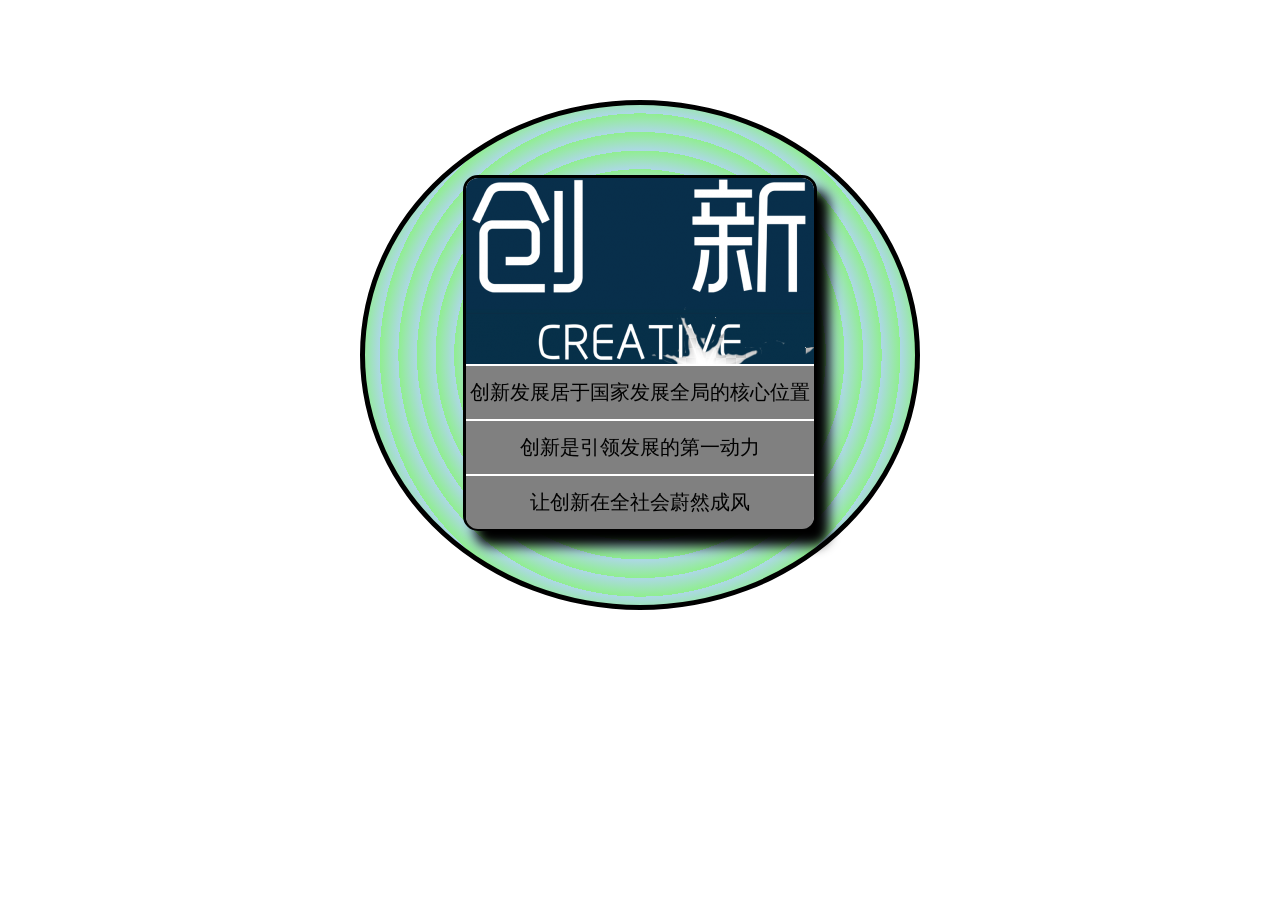
<file: work/人工221杨逸2022630102.html>
<!DOCTYPE html>
<html>
	<head>
		<meta charset="utf-8">
		<title>创新</title>
		<link rel="stylesheet" type="text/css" href="css/create.css">
	</head>
	<body>
		<div class="da">
			<div class="sheet">
				<p class="tp"></p>
				<p>创新发展居于国家发展全局的核心位置</p>
				<p>创新是引领发展的第一动力</p>
				<p class="dx">让创新在全社会蔚然成风</p>
			</div>
		</div>
		
	</body>
</html>
</file>
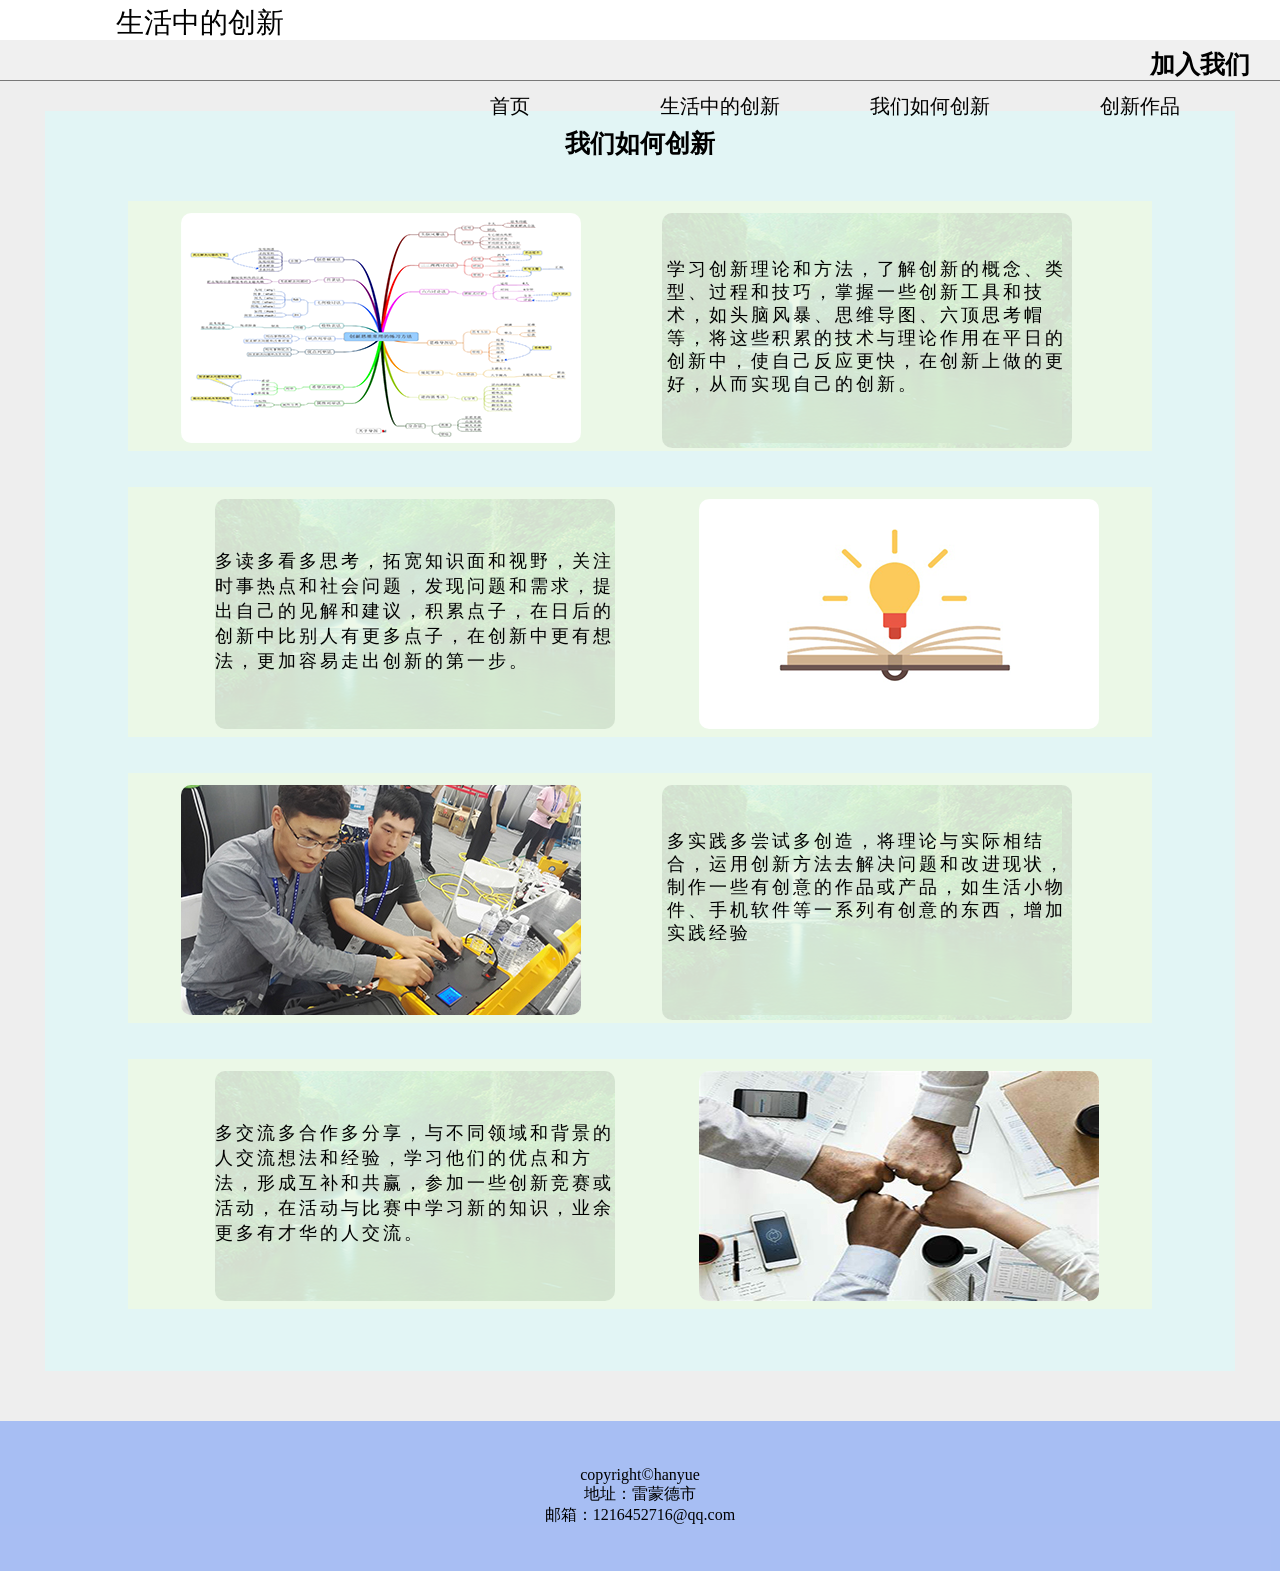
<file: 首页/howto.html>
<!DOCTYPE html>
<html>
	<head>
		<meta charset="utf-8">
		<title></title>
		<style>
			*{
				margin: 0;
				padding: 0;
				list-style-type: none;
			}
			body{
				background-color: #eeeeee;
			}
			a{
				text-decoration: none;
			}
			.how_img_left_1,.how_img_left_2,.how_img_right_1,.how_img_right_2,.how_left,.how_right{
				margin-top: 12px;
			}
			.how_left{
				padding:5x;
				border: 0px solid black;
				width: 400px;
				float: left;
				line-height: 25px;
				font-size: 18px;
				padding-top: 50px;
				height:180px;
				margin-left:87px ;
				border-radius: 10px;
				letter-spacing: 3px;
				background-image: url("img/how_border.png");
			}
			.how_right{
				padding: 5px;
				line-height: 23px;
				border: 0px solid black;
				width: 400px;
				height: 185px;
				margin-right:80px ;
				float: right;
				font-size: 18px;
				padding-top: 45px;
				border-radius: 10px;
				letter-spacing: 3px;
				background-image: url("img/how_border.png");
			}
			.how_img_left_1{
				border: none;
				width: 400px;
				height: 230px;
				float: left;
				margin-left: 53px;
				background-image: url("img/create_theroy.png");
				border-radius: 10px;
			}
			.how_img_left_2{
				border: none;
				width: 400px;
				height:230px;
				float: left;
				margin-left: 53px;
				background-image: url("img/shijian.jpg");
				border-radius: 10px;
			}
			.how_img_right_1{
				float: right;
				border: 0px solid black;
				width: 400px;
				height: 230px;
				margin-right: 53px;
				background-image: url("img/dianzi.png");
				border-radius: 10px;
			}
			.how_img_right_2{
				float: right;
				border: 0px solid black;
				width: 400px;
				height: 230px;
				margin-right: 53px;
				background-image: url("img/hezuo.jpg");
				border-radius: 10px;
				
			}
			.how_border{
				width: 1024px;
				height: 250px;
				border: 0px solid black;
				margin: 0 auto;
				background-color: rgba(255, 255, 197, 0.3);
			}
			#how{
				width: 1190px;
				height: 1260px;
				border: 0px solid black;
				margin: 30px auto;
				background-color: rgba(226, 245, 245, 1.0);
				}
			.name{
				font-size: 28px;
				width: 200px;
				height: 40px;
				border: 0px solid black;
				margin-left: 100px;
				font-family: "华文新魏";
				padding-top: 4px;
				text-align: center;
				float: left;
				}
			.jiaru{
				font-size: 28px;
				width: 200px;
				height: 40px;
				border: 0px solid black;
				margin-left: 100px;
				padding-top: 4px;
				text-align: center;
				float: left;
				margin-left:1100px ;
				}
			#search{
				width: 100%;
				height: 40px;
				border: 0px solid black;
				background-color: rgba(255, 255, 255, 1.0);
				}
			#leader{
				width: 100%;
				height: 40px;
				border: 0px solid black;
				background-color: rgba(240, 240, 240, 1.0);
				border-bottom: 1px solid #787878;
			}
			#leader_left{
				margin-left: 400px;
				}
			ul li a{
				margin-top: -4px;
				margin-left: 10px;
				width: 200px;
				height: 36px;
				padding-top: 7px;
				border: 0px solid black;
				float: left;
				background-color: rgba(255,255,255,0);
				line-height: 30px;
				text-align: center;
				font-size: 20px;
				}
			ul li a:link{
				color: black;
				text-decoration: none;
				}
			ul li a:hover{
				background-color: rgba(255, 255, 255, 50%);
				text-decoration: none;
				}
			ul li a:visited{
				color: black;
				text-decoration: none;
				}
			h6 a:link{
				color: black;
				text-decoration: none;
				font-size: 25px;
				font-family: "微软雅黑";
				}
			h6 a:hover{
				color: blue;
				text-decoration: none;
				font-size: 25px;
				font-family: "微软雅黑";
			}
			h6 a:visited{
				color: black;
				text-decoration: none;
				font-size: 25px;
				font-family: "微软雅黑";
				}
			.short_theme{
				font-size: 40px;
				width: 200px;
				height: 60px;
				border: 0px solid black;
				text-align: center;
				margin: 30px auto;
			}
			#last{
				margin-top: 30px;
				width: 100%;
				height: 150px;
				border: 0px solid black;
				background-color: rgba(5, 80, 255, 0.3);
			}
			#end{
				width: 980px;
				height: 79px;
				border: 0px solid black;
				margin: 0px auto;
				margin-top: 50px;
				text-align: center;
				padding-top:45px;
			}
		</style>
	</head>
	<body>
		<div id="search">
			<p class="name">生活中的创新</p>
			<h6><a href="zuce.html" class="jiaru">加入我们</a></h6>
		</div>
		<div class="img">
			<ul id="leader">
				<li id="leader_left"><a href="shouye.html">首页</a></li>
				<li><a href="inlife.html">生活中的创新</a></li>
				<li><a href="">我们如何创新</a></li>
				<li><a href="result.html">创新作品</a></li>
			</ul>		
		</div>
		<div id="how">
			<div class="short_theme">
				<h6><a href=""><strong>我们如何创新</strong></a></h6>
			</div>
			<ul class="how_border">
				<li class="how_right">学习创新理论和方法，了解创新的概念、类型、过程和技巧，掌握一些创新工具和技术，如头脑风暴、思维导图、六顶思考帽等，将这些积累的技术与理论作用在平日的创新中，使自己反应更快，在创新上做的更好，从而实现自己的创新。</li>
				<li class="how_img_left_1"></li>
			</ul>
			<br><br>
			<ul class="how_border">
				<li class="how_left">多读多看多思考，拓宽知识面和视野，关注时事热点和社会问题，发现问题和需求，提出自己的见解和建议，积累点子，在日后的创新中比别人有更多点子，在创新中更有想法，更加容易走出创新的第一步。</li>
				<li class="how_img_right_1"></li>
			</ul>
			<br><br>
			<ul class="how_border">
				<li class="how_right">多实践多尝试多创造，将理论与实际相结合，运用创新方法去解决问题和改进现状，制作一些有创意的作品或产品，如生活小物件、手机软件等一系列有创意的东西，增加实践经验</li>
				<li class="how_img_left_2"></li>
			</ul>
			<br><br>
			<ul class="how_border">
				<li class="how_left">多交流多合作多分享，与不同领域和背景的人交流想法和经验，学习他们的优点和方法，形成互补和共赢，参加一些创新竞赛或活动，在活动与比赛中学习新的知识，业余更多有才华的人交流。</li>
				<li class="how_img_right_2"></li>
			</ul>
		</div>
		<div id="last">
			<div id="end">
				<p>copyright&copy;hanyue</p>
				<p>地址：雷蒙德市 </p>
				<p>邮箱：1216452716@qq.com</p>
			</div>
		</div>
	</body>
</html>
</file>
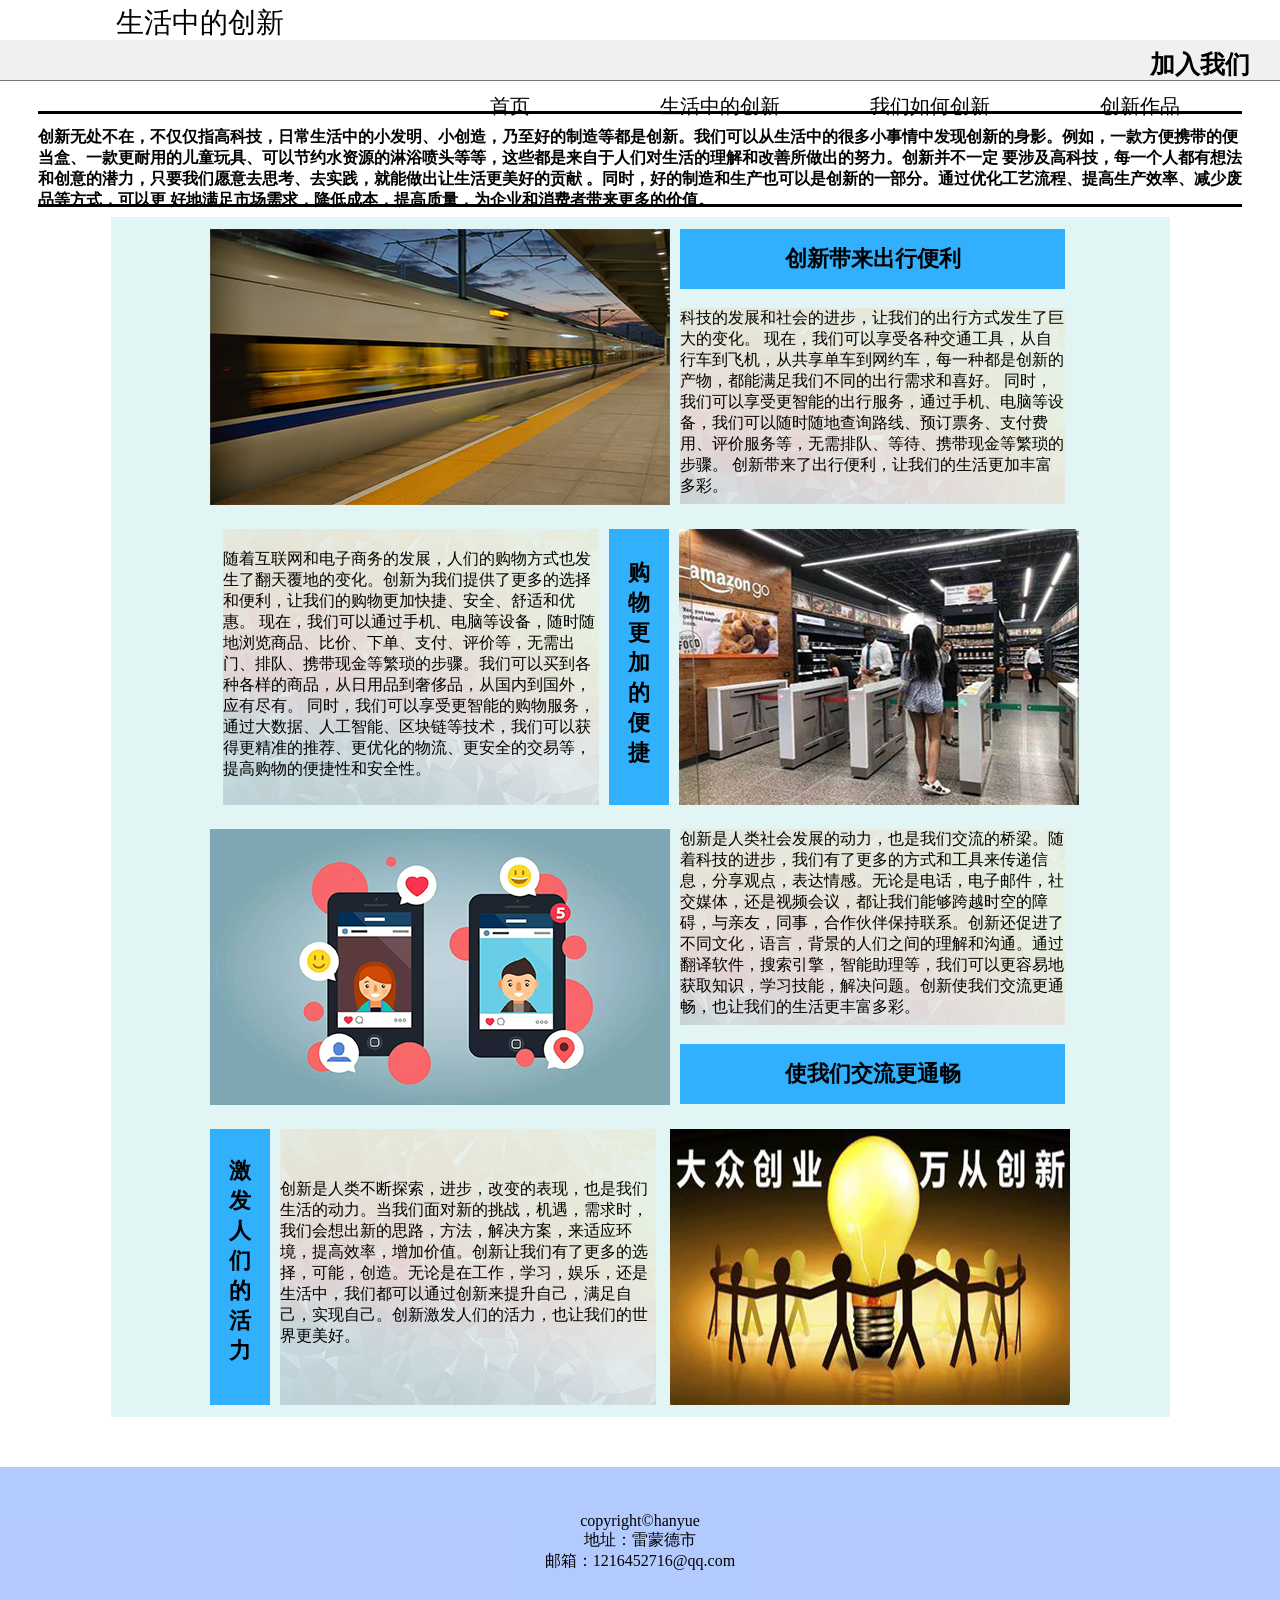
<file: 首页/inlife.html>
<!DOCTYPE html>
<html>
	<head>
		<meta charset="utf-8">
		<title></title>
		<link rel="stylesheet" type="text/css" href="css/leader.css">
		<style>
			*{
				margin: 0;
				padding: 0;
				list-style-type: none;
			}
			.name{
				font-size: 28px;
				width: 200px;
				height: 40px;
				border: 0px solid black;
				margin-left: 100px;
				font-family: "华文新魏";
				padding-top: 4px;
				text-align: center;
				float: left;
			}
			.jiaru{
				font-size: 28px;
				width: 200px;
				height: 40px;
				border: 0px solid black;
				margin-left: 100px;
				padding-top: 4px;
				text-align: center;
				float: left;
				margin-left:1100px ;
				}
			#search{
				width: 100%;
				height: 40px;
				border: 0px solid black;
				background-color: rgba(255, 255, 255, 1.0);
				}
			#leader{
				width: 100%;
				height: 40px;
				border: 0px solid black;
				background-color: rgba(240, 240, 240, 1.0);
				border-bottom: 1px solid #787878;
			}
			#leader_left{
				margin-left: 400px;
				}
			ul li a{
				margin-top: -4px;
				margin-left: 10px;
				width: 200px;
				height: 36px;
				padding-top: 7px;
				border: 0px solid black;
				float: left;
				background-color: rgba(255,255,255,0);
				line-height: 30px;
				text-align: center;
				font-size: 20px;
				}
			ul li a:link{
				color: black;
				text-decoration: none;
				}
			ul li a:hover{
				background-color: rgba(255, 255, 255, 50%);
				text-decoration: none;
				}
			ul li a:visited{
				color: black;
				text-decoration: none;
				}
			h6 a:link{
				color: black;
				text-decoration: none;
				font-size: 25px;
				font-family: "微软雅黑";
				}
			h6 a:hover{
				color: blue;
				text-decoration: none;
				font-size: 25px;
				font-family: "微软雅黑";
			}
			h6 a:visited{
				color: black;
				text-decoration: none;
				font-size: 25px;
				font-family: "微软雅黑";
				}
			#easy{
				width: 1204px;
				height: 90px;
				border: 3px solid black;
				margin: 0 auto;
				margin-top: 30px;
				border-left: 0;
				border-right: 0;
			}
			#neirong{
				width: 1059px;
				height: 1200px;
				border: 0px solid black;
				margin: 0 auto;
				margin-top: 10px;
				background-color: rgba(226, 245, 245, 1.0);
			}
			.neirongs{
				width: 900px;
				height: 300px;
				border: 0px solid black;
				margin: 0 auto;
				/* margin-top: 20px; */
				background-color: rgba(226, 245, 245, 1.0);

			}
			.neirongs_left_1,.neirongs_left_2,.neirongs_left_3,.neirongs_left_4{
				width: 400px;
				height: 276px;
				border: 0px solid black;
				margin-left:20px ;
				margin-top: 12px;
				float: left;
			}
			.neirongs_left_1{
				width: 460px;
				overflow: hidden;
			}
			.neirongs_left_2{
				margin-left: 10px;
				float: right;
				margin-right: 11px;
				overflow: hidden;
			}
			.neirongs_left_3{
				width: 460px;
				overflow: hidden;
			}
			.neirongs_left_4{
				float: right;
				margin-right: 20px;
				margin-left: 0;
				overflow: hidden;
			}
			
			.neirongs_left_1 img:hover{
				transform: scale(1.2,1.2);
				transform-origin: center center;
				transition-duration: 2s;
			
			}
			.neirongs_left_2 img:hover{
				transform: scale(1.2,1.2);
				transform-origin: center center;
				transition-duration: 2s;
			}
			.neirongs_left_3 img:hover{
				transform: scale(1.2,1.2);
				transform-origin: center center;
				transition-duration: 2s;
			}
			.neirongs_left_4 img:hover{
				transform: scale(1.2,1.2);
				transform-origin: center center;
				transition-duration: 2s;
			}
			
			.neirongs_right_1,.neirongs_right_2,.neirongs_right_3,.neirongs_right_4{
				width: 350px;
				margin-left:0px;
				height: 276px;
				border: 0px solid black;
				margin-top: 12px;
				float: left;
			}
			.neirongs_right_1{
				margin-left: 10px;
				width:385px;
				
			}
			.neirongs_right_2{
				width: 460px;
				height: 276px;
				margin-left: 15px;
				float: right;
			}
			.neirongs_right_3{
				margin-left: 10px;
				width: 385px;
			}
			.neirongs_right_4{
				float: right;
				margin-right: 10px;
				width: 460px;
				height: 276px;
			}
			.neirongs_right_shang_1,.neirongs_right_shang_2,.neirongs_right_shang_3,.neirongs_right_shang_4{
				width: 350px;
				height: 60px;
				border: 0px solid black;
				
			}
			.neirongs_right_shang_1{
				width: 385px;
				font-size: 22px;
				text-align: center;
				line-height: 60px;
				background-color: rgba(6, 160, 255, 0.8);
			}
			.neirongs_right_shang_2{
				width: 60px;
				height: 247px;
				margin-right: 0px;
				float: right;
				text-align: center;
				font-size: 22px;
				padding-top: 29px;
				background-color: rgba(6, 160, 255, 0.8);
			}
			.neirongs_right_shang_3{
				width: 385px;
				height: 196px;
				background-image: url("img/backxia1.png");
			}
			.neirongs_right_shang_4{
				width: 60px;
				height: 249px;
				float: left;
				margin-left: 10px;
				font-size: 22px;
				text-align: center;
				padding-top: 27px;
				background-color: rgba(6, 160, 255, 0.8);
			}
			.neirongs_right_xia_1,.neirongs_right_xia_2,.neirongs_right_xia_3,.neirongs_right_xia_4{
				width: 350px;
				height: 196px;
				border: 0px solid black;
				margin-top: 19px;
				
			}
			.neirongs_right_xia_1{
				width: 385px;
				background-image: url("img/backxia1.png");
			}
			.neirongs_right_xia_2{
				float: right;
				width: 376px;
				height: 256px;
				margin: 0;
				margin-right: 10px;
				padding-top: 20px;
				background-image: url("img/backxia1.png");
			}
			.neirongs_right_xia_3{
				width: 385px;
				height: 60px;
				font-size: 22px;
				line-height: 60px;
				text-align: center;
				background-color: rgba(6, 160, 255, 0.8);
			}
			.neirongs_right_xia_4{
				width: 376px;
				height: 226px;
				float: left;
				margin: 0;
				margin-left: 10px;
				padding-top: 50px;
				background-image: url("img/backxia1.png");
			}
		</style>
		<link rel="stylesheet" href="css/end.css">
	</head>
	<body>
		<div id="search">
			<p class="name">生活中的创新</p>
			<h6><a href="zuce.html" class="jiaru">加入我们</a></h6>
		</div>
		<div class="img">
			<ul id="leader">
				<li id="leader_left"><a href="shouye.html">首页</a></li>
				<li><a href="">生活中的创新</a></li>
				<li><a href="howto.html">我们如何创新</a></li>
				<li><a href="result.html">创新作品</a></li>
			</ul>		
		</div>
		<div id="easy">
			<p><strong>创新无处不在，不仅仅指高科技，日常生活中的小发明、小创造，乃至好的制造等都是创新。我们可以从生活中的很多小事情中发现创新的身影。例如，一款方便携带的便当盒、一款更耐用的儿童玩具、可以节约水资源的淋浴喷头等等，这些都是来自于人们对生活的理解和改善所做出的努力。创新并不一定
			要涉及高科技，每一个人都有想法和创意的潜力，只要我们愿意去思考、去实践，就能做出让生活更美好的贡献
			。同时，好的制造和生产也可以是创新的一部分。通过优化工艺流程、提高生产效率、减少废品等方式，可以更
			好地满足市场需求，降低成本，提高质量，为企业和消费者带来更多的价值。</strong></p>
		</div>
		<div id="neirong">
			<ul class="neirongs">
				<li class="neirongs_left_1"><img src="img/highway.png" alt=""></li>
				<li>
					<ul class="neirongs_right_1">
						<li class="neirongs_right_shang_1"><strong>创新带来出行便利</strong></li>
						<li class="neirongs_right_xia_1">科技的发展和社会的进步，让我们的出行方式发生了巨大的变化。
现在，我们可以享受各种交通工具，从自行车到飞机，从共享单车到网约车，每一种都是创新的产物，都能满足我们不同的出行需求和喜好。
同时，我们可以享受更智能的出行服务，通过手机、电脑等设备，我们可以随时随地查询路线、预订票务、支付费用、评价服务等，无需排队、等待、携带现金等繁琐的步骤。
创新带来了出行便利，让我们的生活更加丰富多彩。</li>
					</ul>
				</li>
			</ul>
			<ul class="neirongs">
				<li class="neirongs_left_2"><img src="img/shopping.jpg" alt=""></li>
				<li>
					<ul class="neirongs_right_2">
						<li class="neirongs_right_shang_2"><strong>购<br>物<br>更<br>加<br>的<br>便<br>捷</strong></li>
						<li class="neirongs_right_xia_2">随着互联网和电子商务的发展，人们的购物方式也发生了翻天覆地的变化。创新为我们提供了更多的选择和便利，让我们的购物更加快捷、安全、舒适和优惠。
现在，我们可以通过手机、电脑等设备，随时随地浏览商品、比价、下单、支付、评价等，无需出门、排队、携带现金等繁琐的步骤。我们可以买到各种各样的商品，从日用品到奢侈品，从国内到国外，应有尽有。
同时，我们可以享受更智能的购物服务，通过大数据、人工智能、区块链等技术，我们可以获得更精准的推荐、更优化的物流、更安全的交易等，提高购物的便捷性和安全性。</li>
					</ul>
				</li>
			</ul>
			<ul class="neirongs">
				<li class="neirongs_left_3"><img src="img/chat.jpg" alt=""></li>
				<li>
					<ul class="neirongs_right_3">
						<li class="neirongs_right_shang_3">创新是人类社会发展的动力，也是我们交流的桥梁。随着科技的进步，我们有了更多的方式和工具来传递信息，分享观点，表达情感。无论是电话，电子邮件，社交媒体，还是视频会议，都让我们能够跨越时空的障碍，与亲友，同事，合作伙伴保持联系。创新还促进了不同文化，语言，背景的人们之间的理解和沟通。通过翻译软件，搜索引擎，智能助理等，我们可以更容易地获取知识，学习技能，解决问题。创新使我们交流更通畅，也让我们的生活更丰富多彩。</li>
						<li class="neirongs_right_xia_3"><strong>使我们交流更通畅</strong></li>
					</ul>
				</li>
			</ul>
			<ul class="neirongs">
				<li class="neirongs_left_4"><img src="img/inspire.jpg" alt=""></li>
				<li>
					<ul class="neirongs_right_4">
						<li class="neirongs_right_shang_4"><strong>激<br>发<br>人<br>们<br>的<br>活<br>力</strong></li>
						<li class="neirongs_right_xia_4">创新是人类不断探索，进步，改变的表现，也是我们生活的动力。当我们面对新的挑战，机遇，需求时，我们会想出新的思路，方法，解决方案，来适应环境，提高效率，增加价值。创新让我们有了更多的选择，可能，创造。无论是在工作，学习，娱乐，还是生活中，我们都可以通过创新来提升自己，满足自己，实现自己。创新激发人们的活力，也让我们的世界更美好。</li>
					</ul>
				</li>
			</ul>
		</div>
		<div id="last">
			<div id="end">
				<p>copyright&copy;hanyue</p>
				<p>地址：雷蒙德市 </p>
				<p>邮箱：1216452716@qq.com</p>
			</div>
		</div>
	</body>
</html>
</file>
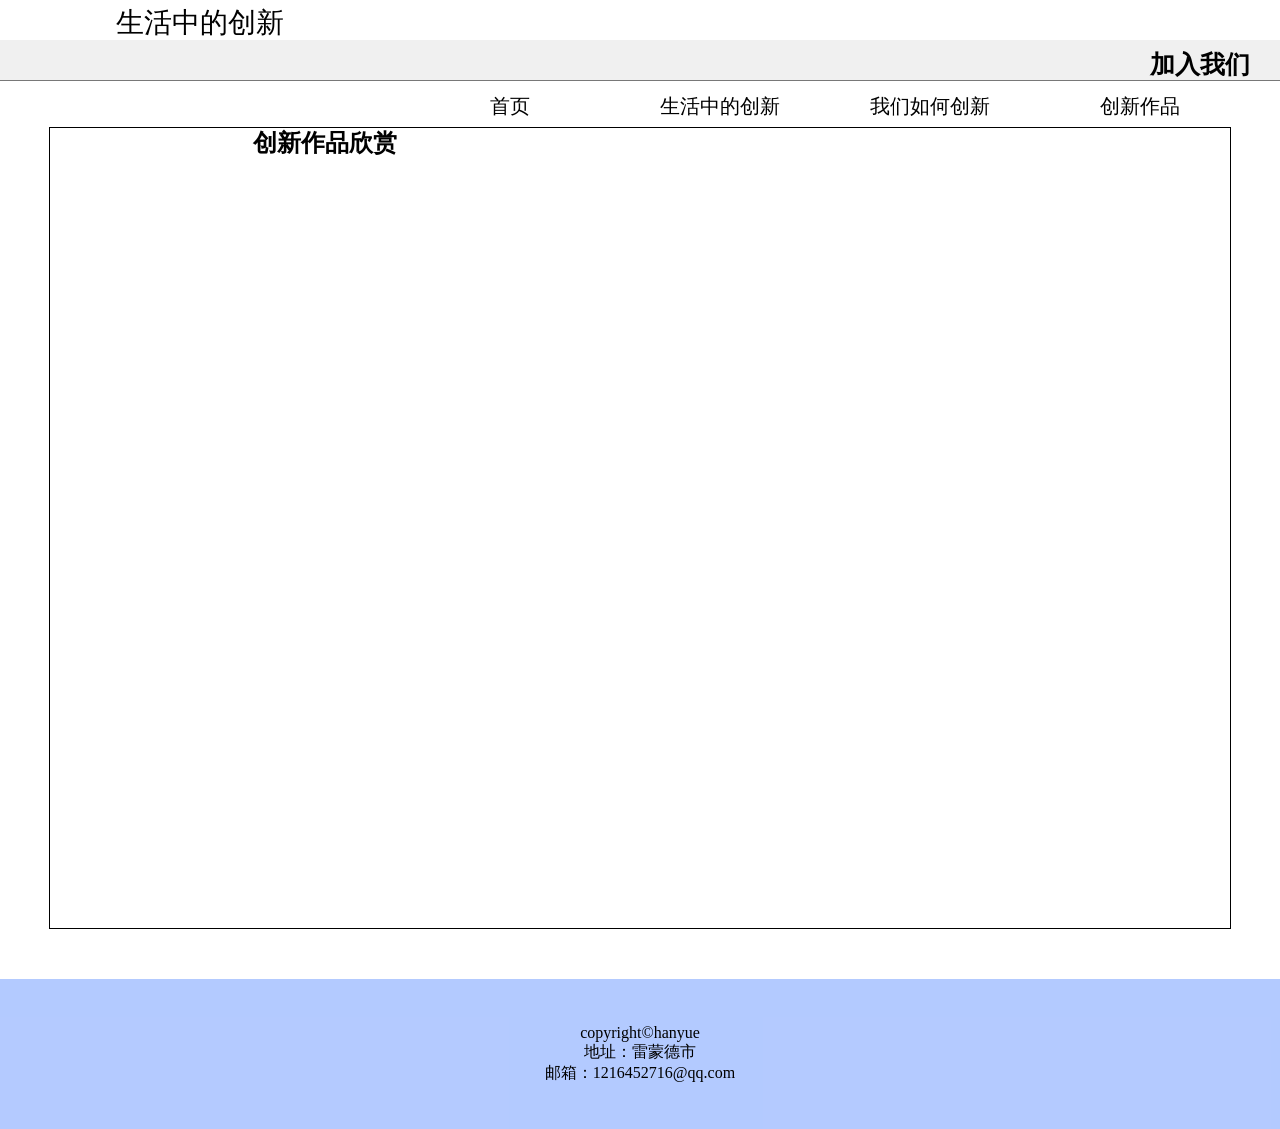
<file: 首页/result.html>
<!DOCTYPE html>
<html>
	<head>
		<meta charset="utf-8">
		<link rel="stylesheet" href="css/leader.css">
		<link rel="stylesheet" href="css/end.css">
		<style>
			*{
				margin: 0;
				padding: 0;
				list-style-type: none;
			}
			#result{
				width: 1180px;
				height: 800px;
				border: 1px solid black;
				margin: 3px auto;
			}
			h2{
				margin-top: 3px;
				width: 150px;
				height: 40px;
				border: 0px solid black;
				margin-left: 253px;
			}
		</style>
		<title></title>
	</head>
	<body>
		<div id="search">
			<p class="name">生活中的创新</p>
			<h6><a href="zuce.html" class="jiaru">加入我们</a></h6>
		</div>
		<div class="img">
			<ul id="leader">
				<li id="leader_left"><a href="shouye.html">首页</a></li>
				<li><a href="inlife.html">生活中的创新</a></li>
				<li><a href="howto.html">我们如何创新</a></li>
				<li><a href="">创新作品</a></li>
			</ul>	
		<h2>创新作品欣赏</h2>
		<div id="result">
			
		</div>
		<div id="last">
				<div id="end">
				<p>copyright&copy;hanyue</p>
				<p>地址：雷蒙德市 </p>
				<p>邮箱：1216452716@qq.com</p>
				</div>
			</div>
		</div>
	</body>
</html>
</file>
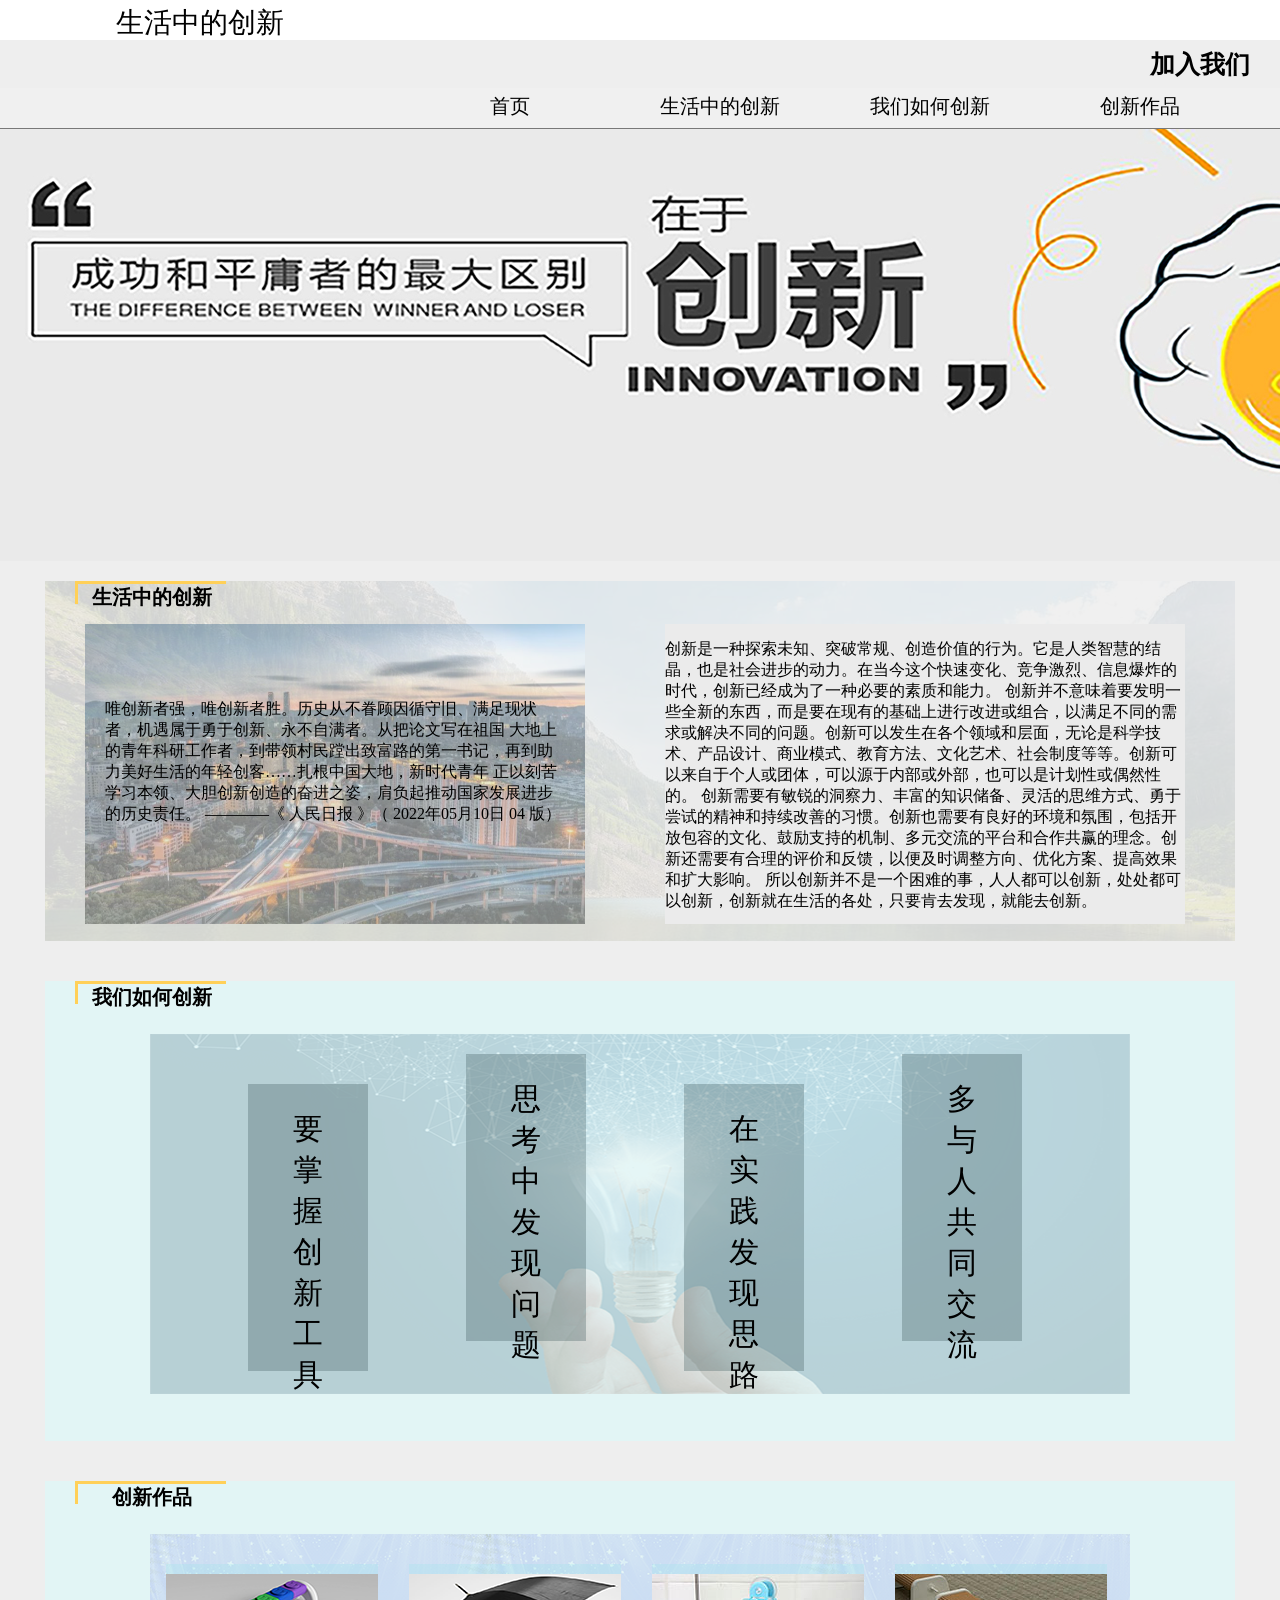
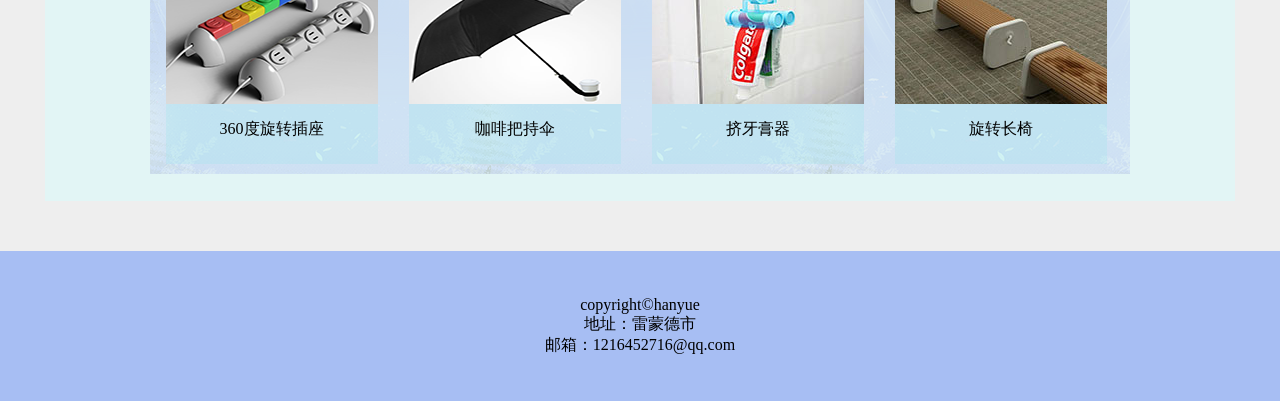
<file: 首页/shouye.html>
<!DOCTYPE html>
<html>
	<head>
		<meta charset="utf-8" />
		<title>创新创造</title>
		<style>
			*{
				margin: 0;
				padding: 0;
				list-style-type: none;
			}
			body{
				background-color: #eeeeee;
			}
/* 			.name{
				font-size: 28px;
				width: 200px;
				height: 40px;
				border: 0px solid black;
				margin-left: 100px;
				font-family: "华文新魏";
				padding-top: 4px;
				text-align: center;
				float: left;
			}
			.jiaru{
				font-size: 28px;
				width: 200px;
				height: 40px;
				border: 0px solid black;
				margin-left: 100px;
				padding-top: 4px;
				text-align: center;
				float: left;
				margin-left:1100px ;
			}
			#search{
				width: 100%;
				height: 40px;
				border: 0px solid black;
				background-color: rgba(255, 255, 255, 1.0);
			}
			#leader{
				width: 100%;
				height: 40px;
				border: 0px solid black;
				background-color: rgba(240, 240, 240, 1.0);
				border-bottom: 1px solid #787878;
			}
			#leader_left{
				margin-left: 400px;
			}
			ul li a{
				margin-top: -4px;
				margin-left: 10px;
				width: 200px;
				height: 36px;
				padding-top: 7px;
				border: 0px solid black;
				float: left;
				background-color: rgba(255,255,255,0);
				line-height: 30px;
				text-align: center;
				font-size: 20px;
				} */
			.img{
				border: 0px solid black ;
				width:100%;
				height: 473px;
				margin: 0 auto;
				background-image:url("img/shouye.jpg");
				overflow-x: hidden;
			}
/* 			ul li a:link{
				color: black;
				text-decoration: none;
				font-size: 20px;
			}
			ul li a:hover{
				background-color: rgba(255, 255, 255, 50%);
				text-decoration: none;
				font-size: 20px;
			}
			ul li a:visited{
				color: black;
				text-decoration: none;
				font-size: 20px;
			} */
			div a:link{
				color: black;
				text-decoration: none;
				font-size: 20px;
				font-family: "微软雅黑";
			}
			.short_theme{
				border:none;
				width: 148px;
				height: 20px;
				margin: 0px 30px;
				margin-bottom: 20px;
				border-top: 3px solid #ffd058;
				text-align: center;
				border-left: 3px solid #ffd058;;
			}
			.p_theme{
				font-size: 20px;
				font-family: "微软雅黑";
			}
			#nav_left,#nav_right{
				float: left;
			}
			nav{
				width: 1190px;
				height: 360px;
				border: 0px solid black;
				margin: 0px auto;
				margin-top: 20px;
				background-image: url("img/nav_back.png");
				}
			#nav_left{
				width: 460px;
				height: 225px;
				border: 0px solid black;
				padding-top: 75px;
				padding-left: 20px;
				padding-right: 20px;
				margin-left: 40px;
				background-image: url("img/create_city.png");
				/* opacity: 0.5; */
				background-repeat: no-repeat;
			}
			#nav_right{
				width: 520px;
				height: 285px;
				border: 0px solid black;
				margin-left:80px ;
				padding-top: 15px;
				background-color: #ebebeb;
			}
			h6 a:link{
				color: black;
				text-decoration: none;
				font-size: 20px;
				font-family: "微软雅黑";
			}
			h6 a:visited{
				color: black;
				text-decoration: none;
				font-size: 20px;
				font-family: "微软雅黑";
			}
			#body{
				width: 1190px;
				height: 460px;
				border: 0px solid black;
				margin: 40px auto;
				background-color: rgba(207, 255, 254, 0.4);
			}
			.how_1{
				padding-top: 25px;
				width: 120px;
				height: 262px;
				border: 0px solid black;
				margin-top:50px ;
				margin-left: 98px;
				font-size: 30px;
				text-align: center;
				float: left;
				font-family: "华文行楷";
				background-color: rgba(58, 85, 86, 0.3);
				/* background-image: url("img/shuqian.png"); */
			}
			.how_2{
				padding-top: 25px;
				width: 120px;
				height: 262px;
				border: 0px solid black;
				margin-top:20px ;
				margin-left: 98px;
				float: left;
				font-size: 30px;
				text-align: center;
				font-family: "华文行楷";
				background-color: rgba(58, 85, 86, 0.3);
				/* background-image: url("img/shuqian.png") */
/* 				writing-mode: horizontal-tb; */
			}
			#how_border{
				width: 980px;
				height: 360px;
				border: 0px solid black;
				margin: 30px auto;
				background-image: url("img/howcreate.png");
			}
			footer{
				width: 1190px;
				height: 320px;
				border: 0px solid black;
				margin: 0 auto;
				background-color:rgba(207, 255, 254, 0.4);;
				
			}
			#create_result{
				width: 980px;
				height: 240px;
				border: 0px solid black;
				margin: 30px auto;
				background-image: url("img/result_back.png");
	/* 			background-color: rgba(135, 227, 227, 0.2); */
			}
			.create_float{
				width: 212px;
				height: 200px;
				border: 0px solid black;
				float: left;
				margin: 30px 15.5px;
				background-color: rgba(135, 227, 227, 0.2);
			}
			
			.create_img_1{
				width: 212px;
				height: 130px;
				border: 0px solid black;
				margin-top: 10px;
				background-image: url("img/create_result_1.png");
				float: left;
				/* margin: 30px 15.5px; */
				
			}
			.create_img_2{
				width: 212px;
				height: 130px;
				border: 0px solid black;
				margin-top: 10px;
				background-image: url("img/create_result_2.png");
				float: left;
				/* margin: 30px 15.5px; */
				
			}
			.create_img_3{
				width: 212px;
				height: 130px;
				border: 0px solid black;
				margin-top: 10px;
				background-image: url("img/create_result_3.jpg");
				float: left;
			}
			.create_img_4{
				width: 212px;
				height: 130px;
				border: 0px solid black;
				margin-top: 10px;
				background-image: url("img/create_result_4.jpg");
				float: left;
			}
			.create_text{
				width: 212px;
				height: 30px;
				border: 0px solid black;
				float: left;
				text-align: center;
				margin-top:15px ;
			}
			/* #last{
				margin-top: 30px;
				width: 100%;
				height: 150px;
				border: 0px solid black;
				background-color: rgba(5, 80, 255, 0.3);
			}
			#end{
				width: 980px;
				height: 79px;
				border: 0px solid black;
				margin: 0px auto;
				margin-top: 50px;
				text-align: center;
				padding-top:45px;
			} */
		</style>
		<link rel="stylesheet" href="css/leader.css">
		<link rel="stylesheet" href="css/end.css">
	</head>
	<body>
		<div id="search">
			<p class="name">生活中的创新</p>
			<h6><a href="zuce.html" class="jiaru">加入我们</a></h6>
		</div>
		<div class="img">
			<ul id="leader">
				<li id="leader_left"><a href="">首页</a></li>
				<li><a href="inlife.html">生活中的创新</a></li>
				<li><a href="howto.html">我们如何创新</a></li>
				<li><a href="result.html">创新作品</a></li>
			</ul>		
		</div>
		<nav>
			<div class="short_theme">
				<p class="p_theme"><strong><a href="inlife.html">生活中的创新</a></strong></p>
			</div>
			<div id="nav_left">
				<p>唯创新者强，唯创新者胜。历史从不眷顾因循守旧、满足现状者，机遇属于勇于创新、永不自满者。从把论文写在祖国
				大地上的青年科研工作者，到带领村民蹚出致富路的第一书记，再到助力美好生活的年轻创客……扎根中国大地，新时代青年
				正以刻苦学习本领、大胆创新创造的奋进之姿，肩负起推动国家发展进步的历史责任。
				————《 人民日报 》（ 2022年05月10日 04 版）</p>
			</div>
			<div id="nav_right">
				<p>创新是一种探索未知、突破常规、创造价值的行为。它是人类智慧的结晶，也是社会进步的动力。在当今这个快速变化、竞争激烈、信息爆炸的时代，创新已经成为了一种必要的素质和能力。

创新并不意味着要发明一些全新的东西，而是要在现有的基础上进行改进或组合，以满足不同的需求或解决不同的问题。创新可以发生在各个领域和层面，无论是科学技术、产品设计、商业模式、教育方法、文化艺术、社会制度等等。创新可以来自于个人或团体，可以源于内部或外部，也可以是计划性或偶然性的。

创新需要有敏锐的洞察力、丰富的知识储备、灵活的思维方式、勇于尝试的精神和持续改善的习惯。创新也需要有良好的环境和氛围，包括开放包容的文化、鼓励支持的机制、多元交流的平台和合作共赢的理念。创新还需要有合理的评价和反馈，以便及时调整方向、优化方案、提高效果和扩大影响。
所以创新并不是一个困难的事，人人都可以创新，处处都可以创新，创新就在生活的各处，只要肯去发现，就能去创新。

		</nav>
		<div id="body">
			<div class="short_theme">
				<p><a href="howto.html"><strong>我们如何创新</strong></a></p>
			</div>
				<ul id="how_border">
					<li class="how_1">要<br>掌<br>握<br>创<br>新<br>工<br>具</li>
					<li class="how_2">思<br>考<br>中<br>发<br>现<br>问<br>题</li>
					<li class="how_1">在<br>实<br>践<br>发<br>现<br>思<br>路</li>
					<li class="how_2">多<br>与<br>人<br>共<br>同<br>交<br>流</li>
				</ul>
		</div>
		<footer>
			<div class="short_theme">
				<p><a href="result.html"><strong>创新作品</strong></a></p>
			</div>
			<div id="create_result">
				<ul class="create_float">
					<li class="create_img_1"></li>
					<li class="create_text">360度旋转插座</li>
				</ul>
				<ul class="create_float">
					<li class="create_img_2"></li>
					<li class="create_text">咖啡把持伞</li>
				</ul>
				<ul class="create_float">
					<li class="create_img_3"></li>
					<li class="create_text">挤牙膏器</li>
				</ul>
				<ul class="create_float">
					<li class="create_img_4"></li>
					<li class="create_text">旋转长椅</li>
				</ul>
			</div>
		</footer>
		<div id="last">
			<div id="end">
				<p>copyright&copy;hanyue</p>
				<p>地址：雷蒙德市 </p>
				<p>邮箱：1216452716@qq.com</p>
			</div>
		</div>
	</body>
</html>
</file>
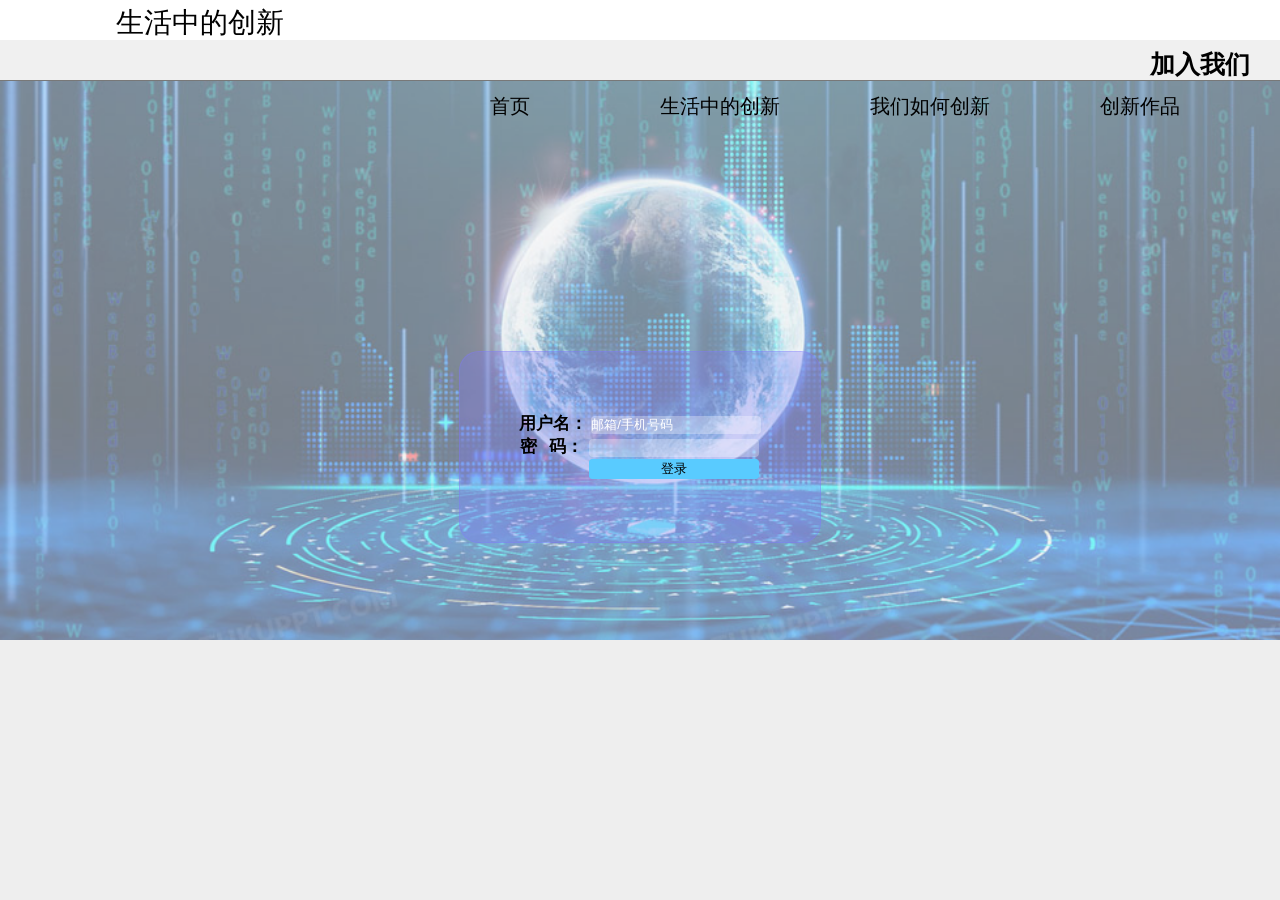
<file: 首页/zuce.html>
<!DOCTYPE html>
<html>
	<head>
		<meta charset="utf-8" />
		<title>zuce</title>
		<style type="text/css">
			*{
				margin: 0;
				padding: 0;
				list-style-type: none;
			}
			body{
				background-color: #eeeeee;
			}
			#username,#password{
				width: 170px;
				height: 18px;
				border: none;
				border-radius: 4px;
				background-color: rgba(255,255,255,0.3);
			}
			#username{
				margin-left: 0px;
			}
			#password{
				margin: 1.5px;
			}
			form{
				width: 360px;
				height: 130px;
				border: 1px solid black;
				margin: 270px auto;
				padding-top: 60px;
				border-radius: 20px;
				background: rgba(125, 121, 255, 0.3);
				border-color: rgba(125, 121, 255,30%);
			}
			p{
				text-align: center;
			}
			body{
				background-image: url("img/backimg.png");
				background-repeat: no-repeat;
				background-size: 100%;
			}
			p span{
				font-size: 17px;
			}
			#btm{
				width: 170px;
				height: 20px;
				margin-left: 68px;
				border: 1px solid #59cbff;
				background-color:#59cbff ;
				border-radius: 3px;
			}
/* 			.name{
				font-size: 28px;
				width: 200px;
				height: 40px;
				border: px solid black;
				margin-left: 100px;
				font-family: "华文新魏";
				padding-top: 4px;
				text-align: center;
				float: left;
			}
			.jiaru{
				font-size: 28px;
				width: 200px;
				height: 40px;
				border: 0px solid black;
				margin-left: 100px;
				padding-top: 4px;
				text-align: center;
				float: left;
				margin-left:1100px ;
			}
			#search{
				width: 100%;
				height: 40px;
				border: 0px solid black;
				background-color: rgba(255, 255, 255, 1.0);
			}
			#leader{
				width: 100%;
				height: 40px;
				border: 0px solid black;
				background-color: rgba(240, 240, 240, 1.0);
			}
			#leader_left{
				margin-left: 400px;
			}
			ul li a{
				margin-top: -4px;
				margin-left: 10px;
				width: 200px;
				height: 36px;
				padding: 4px;
				border: 0px solid black;
				float: left;
				background-color: rgba(255,255,255,0);
				line-height: 30px;
				text-align: center;
				font-size: 20px;
			}
			ul li a:link{
				color: black;
				text-decoration: none;
			}
			ul li a:hover{
				background-color: rgba(255, 255, 255, 50%);
				text-decoration: none;
			}
			ul li a:visited{
				color: black;
				text-decoration: none;
			} */
		</style>
		<link rel="stylesheet" href="css/leader.css">
	</head>
	<body>
		<div id="search">
			<p class="name">生活中的创新</p>
			<h6><a href="zuce.html" class="jiaru">加入我们</a></h6>
		</div>
		<div class="img">
			<ul id="leader">
				<li id="leader_left"><a href="">首页</a></li>
				<li><a href="inlife.html">生活中的创新</a></li>
				<li><a href="howto.html">我们如何创新</a></li>
				<li><a href="result.html">创新作品</a></li>
			</ul>		
		</div>
		<form action="" name="zuce" method="post">
			<p>
				<span>
					<strong>用户名：</strong>
				</span>
				<input type="email" value="邮箱/手机号码" id="username" style="color: white;">
			</p>
			<p>
				<span>
					<strong>密&nbsp;&nbsp;&nbsp;码：</strong>
				</span>
				<input type="password" value="" id="password">
			</p>
			<p>
				<span>
				</span>
				<input type="submit" value="登录" size="15px" id="btm">
			</p>
			
		</form>
	</body>
</html>
</file>
<file: work/css/create.css>
<style>
	*{
		padding: 0;
		margin: 0;
	}
	.da{
		height:400px;
		width: 450px;
		border-radius: 50%;
		border:5px solid black;
		padding: 50px;
		background-image: repeating-radial-gradient(circle at 50% 50%,lightblue,lightgreen 5%);
		margin: 100px auto;
	}
	.sheet{
		width: 348px;
		height: 350px;
		border: 3px solid black;
		margin: 20px auto;
		border-radius: 15px;
		box-shadow: 12px 15px 12px black;
		background-color: white;
	}		
	.sheet p{
		margin: 0;
		width: 348px;
		height: 53px;
		margin-bottom: 2px;
		/* border-top: 2px; */
		background-color: gray;
		text-align: center;
		font-size: 20px;
		line-height: 53px;
		font-family:"微软雅黑";
	}
	.sheet .tp{
		width: 348px;
		height: 186px;
		background-color: white;
		background-image:url("../img/shine1.png"),url("../img/shine2.png"),url("../img/createimg.png");
		border-radius: 12px 12px 0px 0px;
		background-repeat:no-repeat;
		background-position: 0px 0px 25% 25% 75% 75%;
	}
	.sheet .dx{
		border-radius: 0px 0px 12px 12px;
	}
</style>
</file>
<file: 首页/css/leader.css>
.name{
				font-size: 28px;
				width: 200px;
				height: 40px;
				border: 0px solid black;
				margin-left: 100px;
				font-family: "华文新魏";
				padding-top: 4px;
				text-align: center;
				float: left;
			}
			.jiaru{
				font-size: 28px;
				width: 200px;
				height: 40px;
				border: 0px solid black;
				margin-left: 100px;
				padding-top: 4px;
				text-align: center;
				float: left;
				margin-left:1100px ;
				}
			#search{
				width: 100%;
				height: 40px;
				border: 0px solid black;
				background-color: rgba(255, 255, 255, 1.0);
				}
			#leader{
				width: 100%;
				height: 40px;
				border: 0px solid black;
				background-color: rgba(240, 240, 240, 1.0);
				border-bottom: 1px solid #787878;
			}
			#leader_left{
				margin-left: 400px;
				}
			ul li a{
				margin-top: -4px;
				margin-left: 10px;
				width: 200px;
				height: 36px;
				padding-top: 7px;
				border: 0px solid black;
				float: left;
				background-color: rgba(255,255,255,0);
				line-height: 30px;
				text-align: center;
				font-size: 20px;
				}
			ul li a:link{
				color: black;
				text-decoration: none;
				}
			ul li a:hover{
				background-color: rgba(255, 255, 255, 50%);
				text-decoration: none;
				}
			ul li a:visited{
				color: black;
				text-decoration: none;
				}
			h6 a:link{
				color: black;
				text-decoration: none;
				font-size: 25px;
				font-family: "微软雅黑";
				}
			h6 a:hover{
				color: blue;
				text-decoration: none;
				font-size: 25px;
				font-family: "微软雅黑";
			}
			h6 a:visited{
				color: black;
				text-decoration: none;
				font-size: 25px;
				font-family: "微软雅黑";
				}
</file>
<file: 首页/css/end.css>
#last{
				margin-top: 30px;
				width: 100%;
				height: 150px;
				border: 0px solid black;
				background-color: rgba(5, 80, 255, 0.3);
			}
			#end{
				width: 980px;
				height: 79px;
				border: 0px solid black;
				margin: 0px auto;
				margin-top: 50px;
				text-align: center;
				padding-top:45px;
			}
</file>
